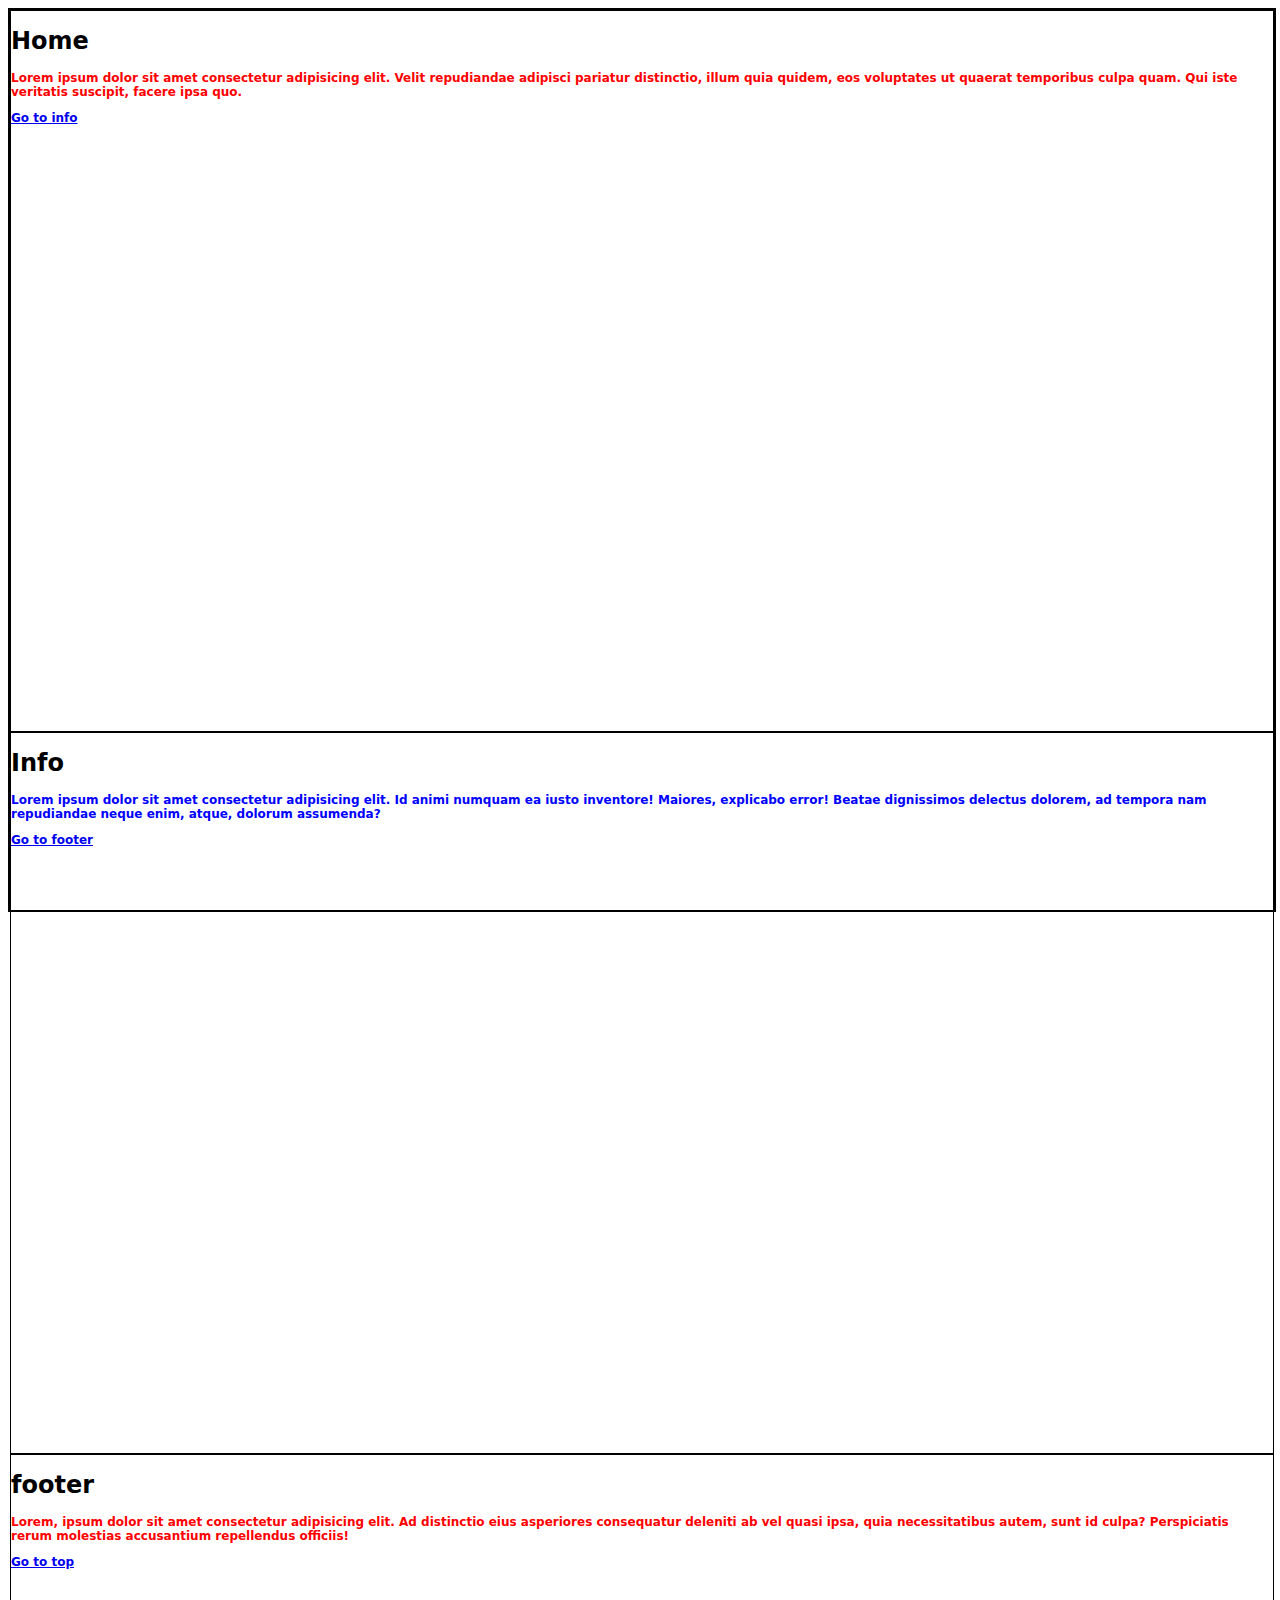
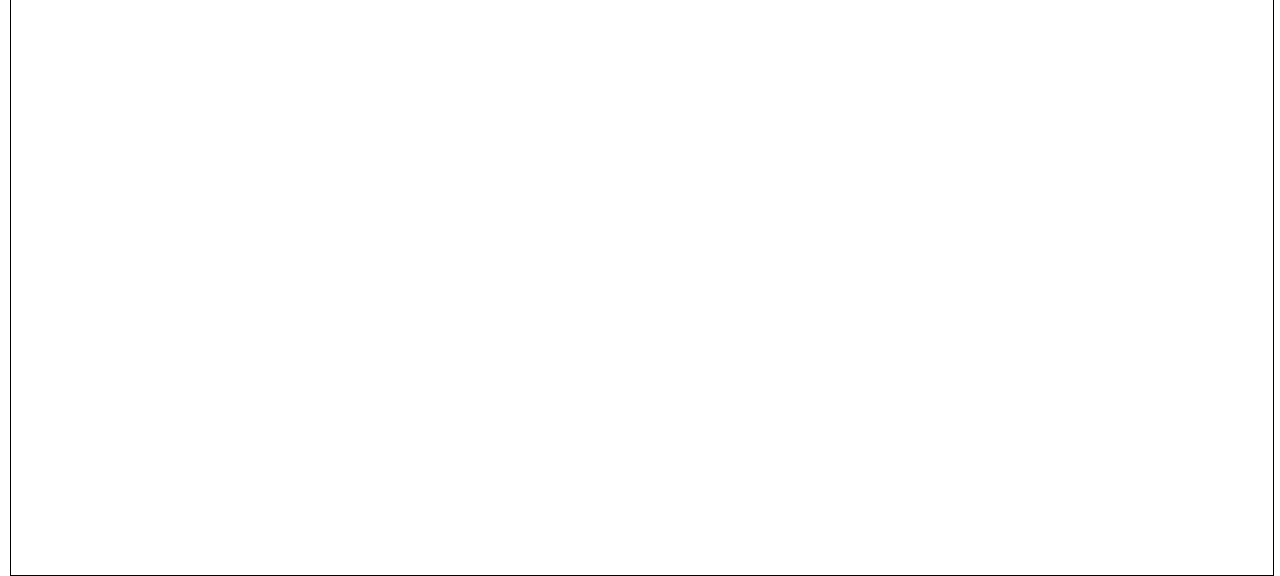
<file: Index.html>
<!DOCTYPE html>
<html lang="en">
<head>
    <meta charset="UTF-8">
    <meta name="viewport" content="width=device-width, initial-scale=1.0">
    <title>Document</title>
    <link rel="stylesheet" href="./Style.css">
</head>
<div>
    <section id="Home"> 
        <h1>Home</h1>
        <p class="red">Lorem ipsum dolor sit amet consectetur adipisicing elit. Velit repudiandae adipisci pariatur distinctio, illum quia quidem, eos voluptates ut quaerat temporibus culpa quam. Qui iste veritatis suscipit, facere ipsa quo.</p>
        <a href="#info">Go to info</a>
    </section>
    <Section id="Info">
        <h1>Info</h1>
        <p class="blue"> Lorem ipsum dolor sit amet consectetur adipisicing elit. Id animi numquam ea iusto inventore! Maiores, explicabo error! Beatae dignissimos delectus dolorem, ad tempora nam repudiandae neque enim, atque, dolorum assumenda?</p>   
        <a href="#footer">Go to footer</a>
    </Section>
    <section id="footer">
        <h1>footer</h1>
        <p class=" red"> Lorem, ipsum dolor sit amet consectetur adipisicing elit. Ad distinctio eius asperiores consequatur deleniti ab vel quasi ipsa, quia necessitatibus autem, sunt id culpa? Perspiciatis rerum molestias accusantium repellendus officiis!</p>
        <a href="#home">Go to top</a>
    </Section>
</div>
<body>
</html>
</file>
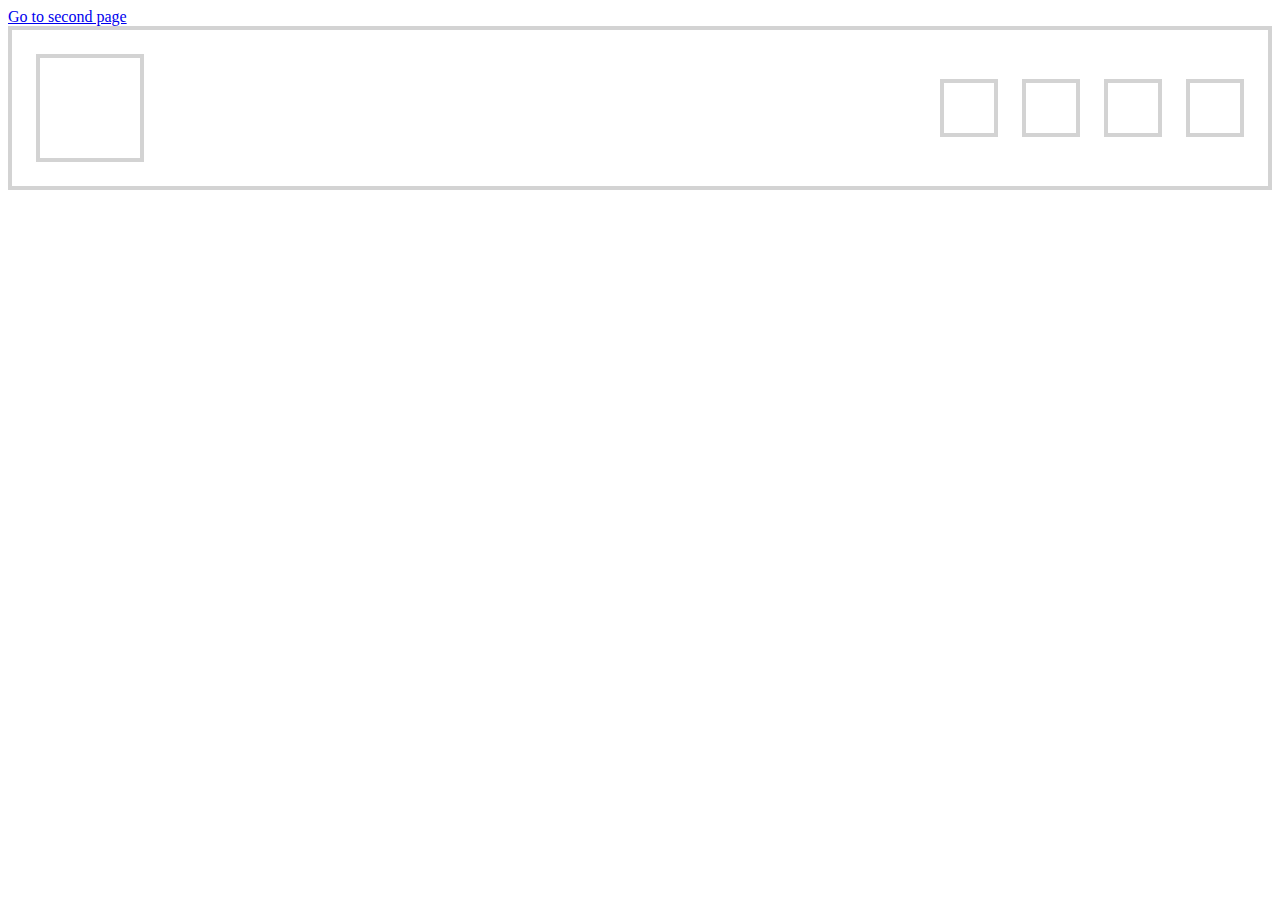
<file: CSSBestPractices.html>
<!DOCTYPE html>
<html lang="en">
  <head>
    <meta charset="UTF-8" />
    <meta name="viewport" content="width=, initial-scale=1.0" />
    <title>Document</title>
    <link rel="stylesheet" href="CSSBestPratices.css" />
    <a href="CSSBestPratices1.html">Go to second page</a>
  </head>
  <body>
    <div class="container">
      <div class="box"></div>
      <div class="box-wrapper">
        <div class="box box-small"></div>
        <div class="box box-small"></div>
        <div class="box box-small"></div>
        <div class="box box-small"></div>
      </div>
    </div>
  </body>
</html>
</file>
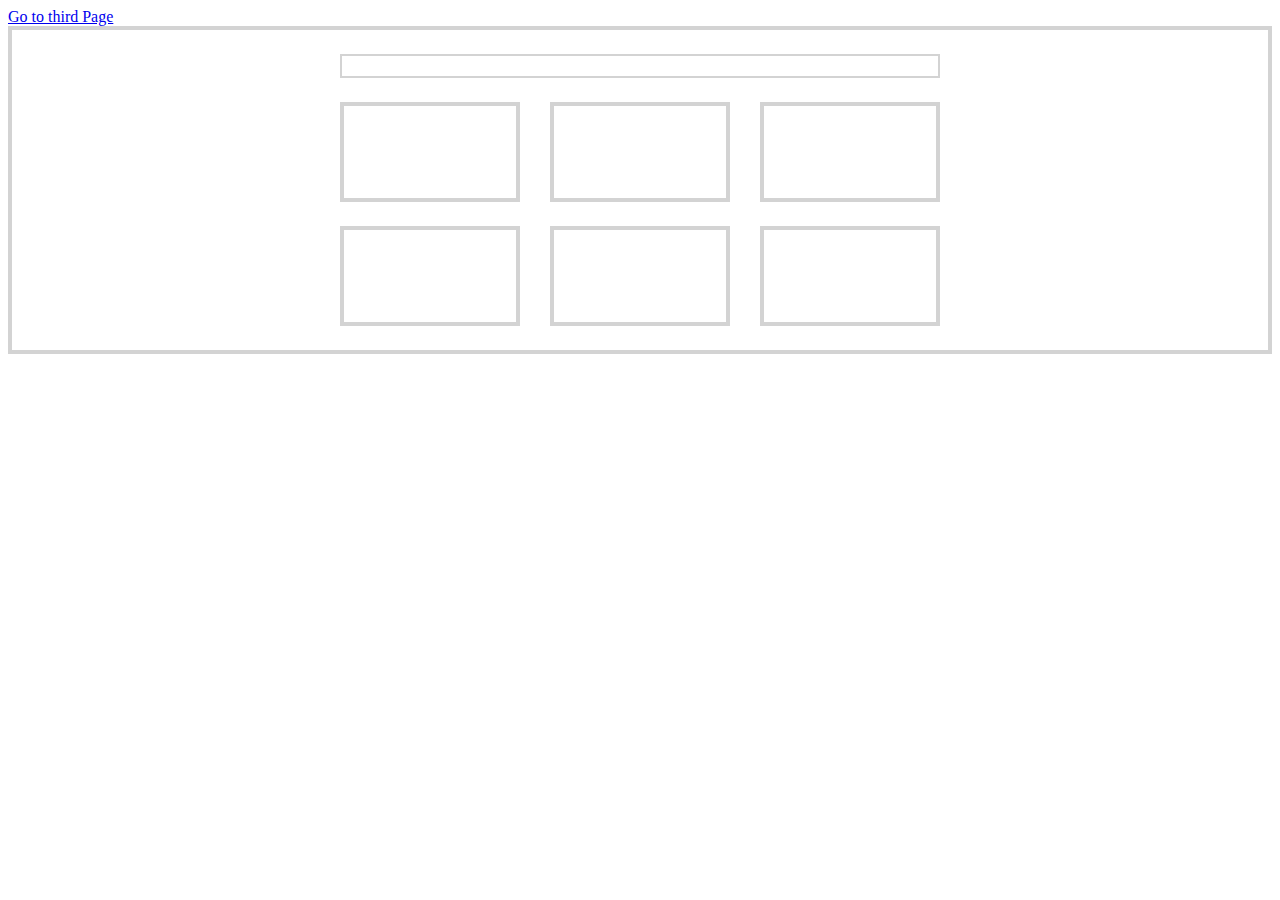
<file: CSSBestPratices1.html>
<!DOCTYPE html>
<html lang="en">
  <head>
    <meta charset="UTF-8" />
    <meta name="viewport" content="width=device-width, initial-scale=1.0" />
    <title>Document</title>
    <link rel="stylesheet" href="CSSBestPratices1.css" />
    <a href="CSSBestPratices2.html">Go to third Page</a>
  </head>
  <body>
    <div class="container">
      <div class="row">
        <div class="title"></div>
        <div class="box-wrapper">
          <div class="box"></div>
          <div class="box"></div>
          <div class="box"></div>
          <div class="box"></div>
          <div class="box"></div>
          <div class="box"></div>
        </div>
      </div>
    </div>
  </body>
</html>
</file>
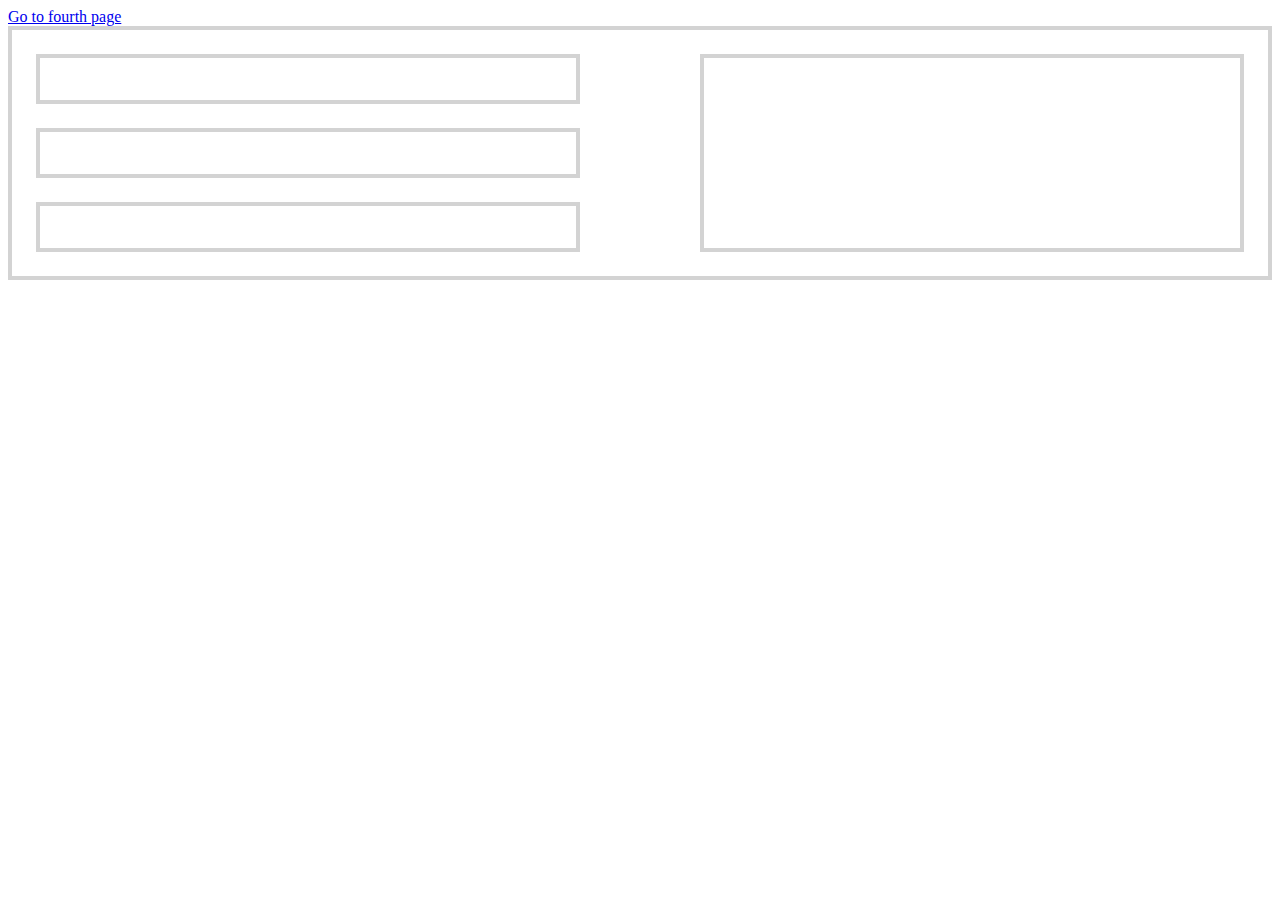
<file: CSSBestPratices2.html>
<!DOCTYPE html>
<html lang="en">
  <head>
    <meta charset="UTF-8" />
    <meta name="viewport" content="width=device-width, initial-scale=1.0" />
    <title>Document</title>
    <link rel="stylesheet" href="CSSBestPratices2.css" />
    <a href="CSSBestPratices3.html">Go to fourth page</a>
  </head>
  <body>
    <div class="container">
      <div class="box-wrapper">
        <div class="box box-small"></div>
        <div class="box box-small"></div>
        <div class="box box-small"></div>
      </div>
     <div class="box box-large"></div>
  </div>
  </body>
</html>
</file>
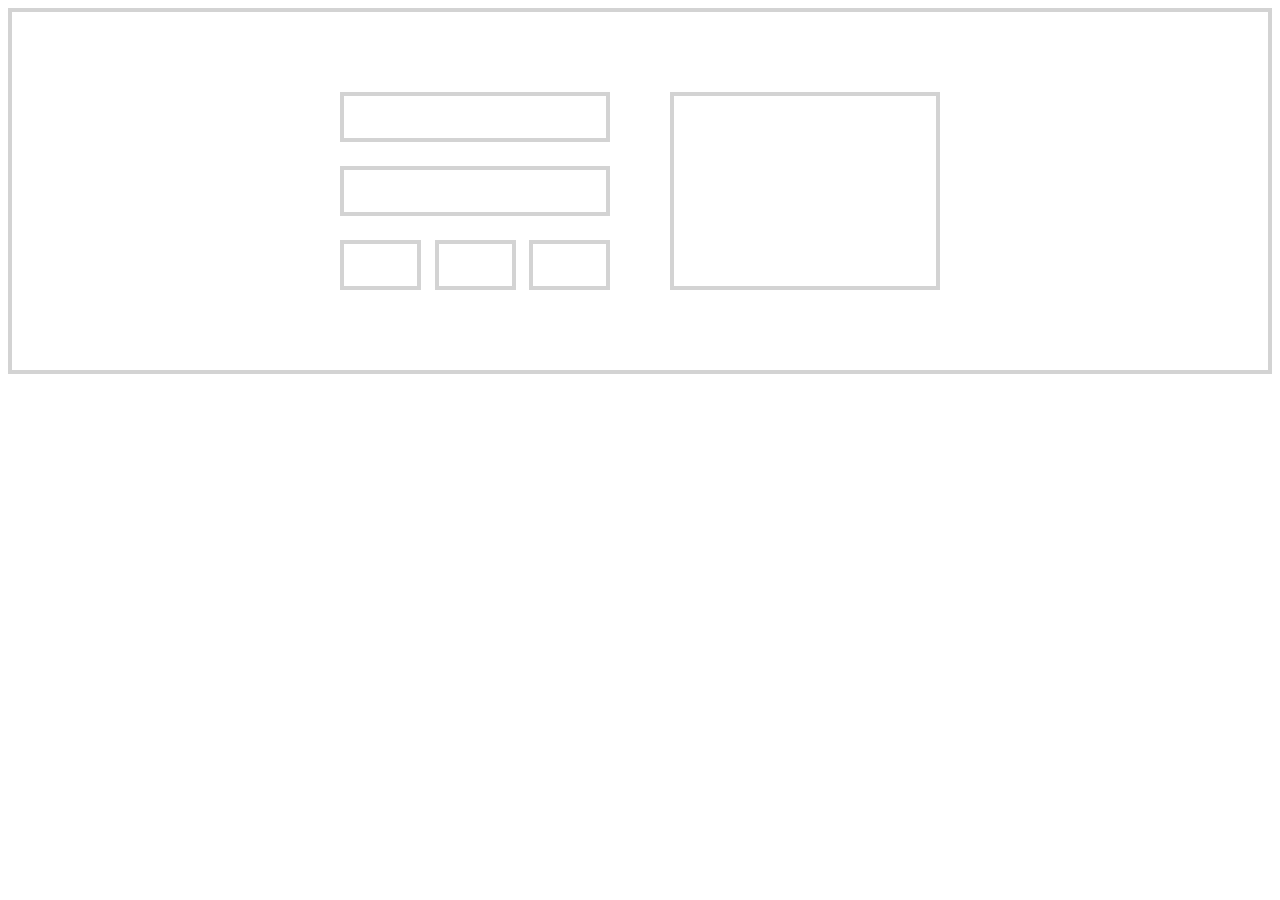
<file: CSSBestPratices3.html>
<!DOCTYPE html>
<html lang="en">
  <head>
    <meta charset="UTF-8" />
    <meta name="viewport" content="width=device-width, initial-scale=1.0" />
    <title>Document</title>
    <link rel="stylesheet" href="CSSBestPratices3.css" />
  </head>
  <body>
    <div class="container">
      <div class="row">
        <div class="box-wrapper">
          <div class="box box-small"></div>
          <div class="box box-small"></div>
          <div class="tiny-wrapper">
            <div class="box box-tiny"></div>
            <div class="box box-tiny"></div>
            <div class="box box-tiny"></div>
          </div>
        </div>
        <div class="box box-large"></div>
      </div>
    </div>
  </body>
</html>
</file>
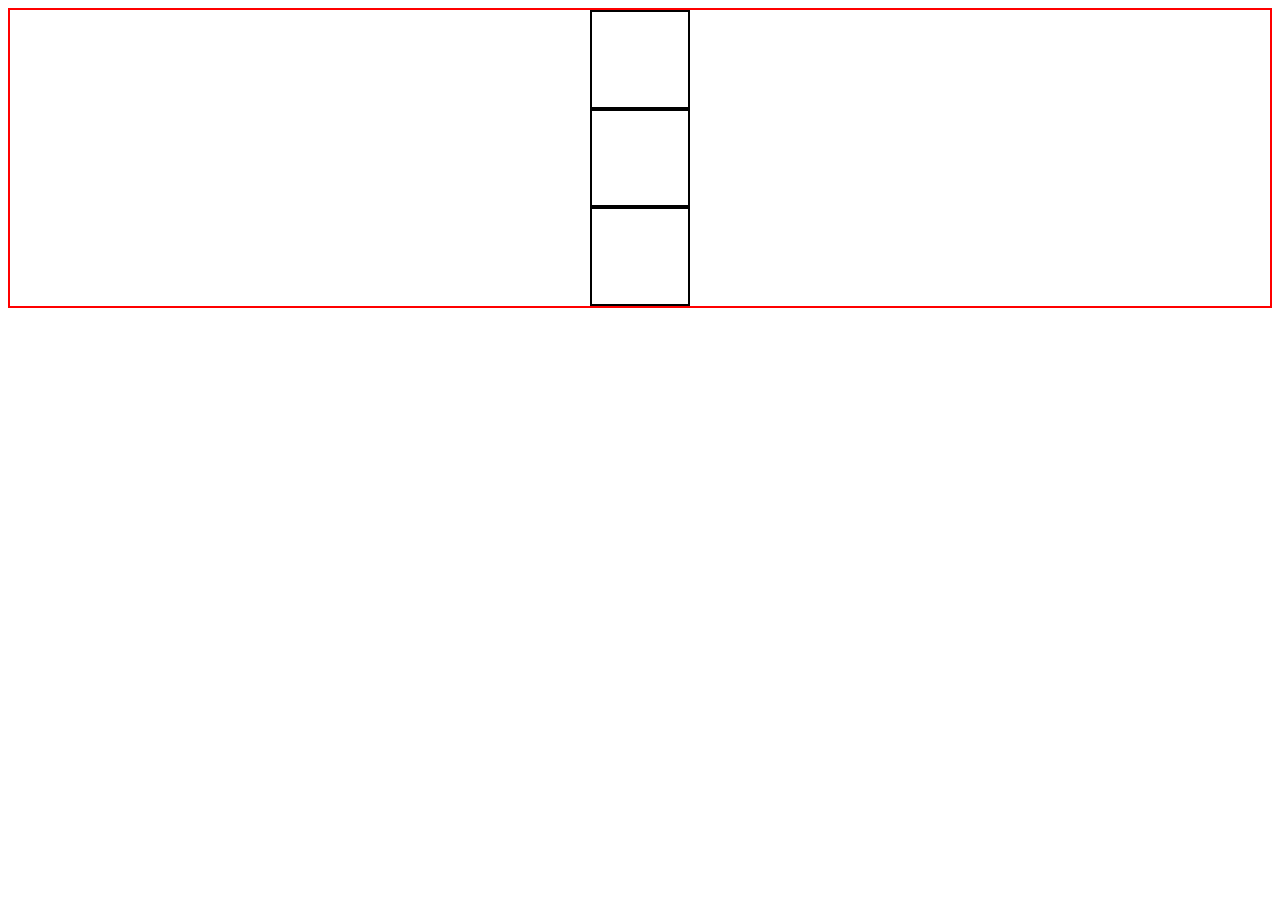
<file: FlexboxLayout.html>
<!DOCTYPE html>
<html lang="en">
<head>
    <meta charset="UTF-8">
    <meta name="viewport" content="width=device-width, initial-scale=1.0">
    <title>Document</title>
    <link rel="stylesheet" href="FlexboxLayout.css">

</head>
<body>
    <div class="container">
        <div class="box"></div>
        <div class="box"></div>
        <div class="box"></div>
     </div>
</body>
</html>
</file>
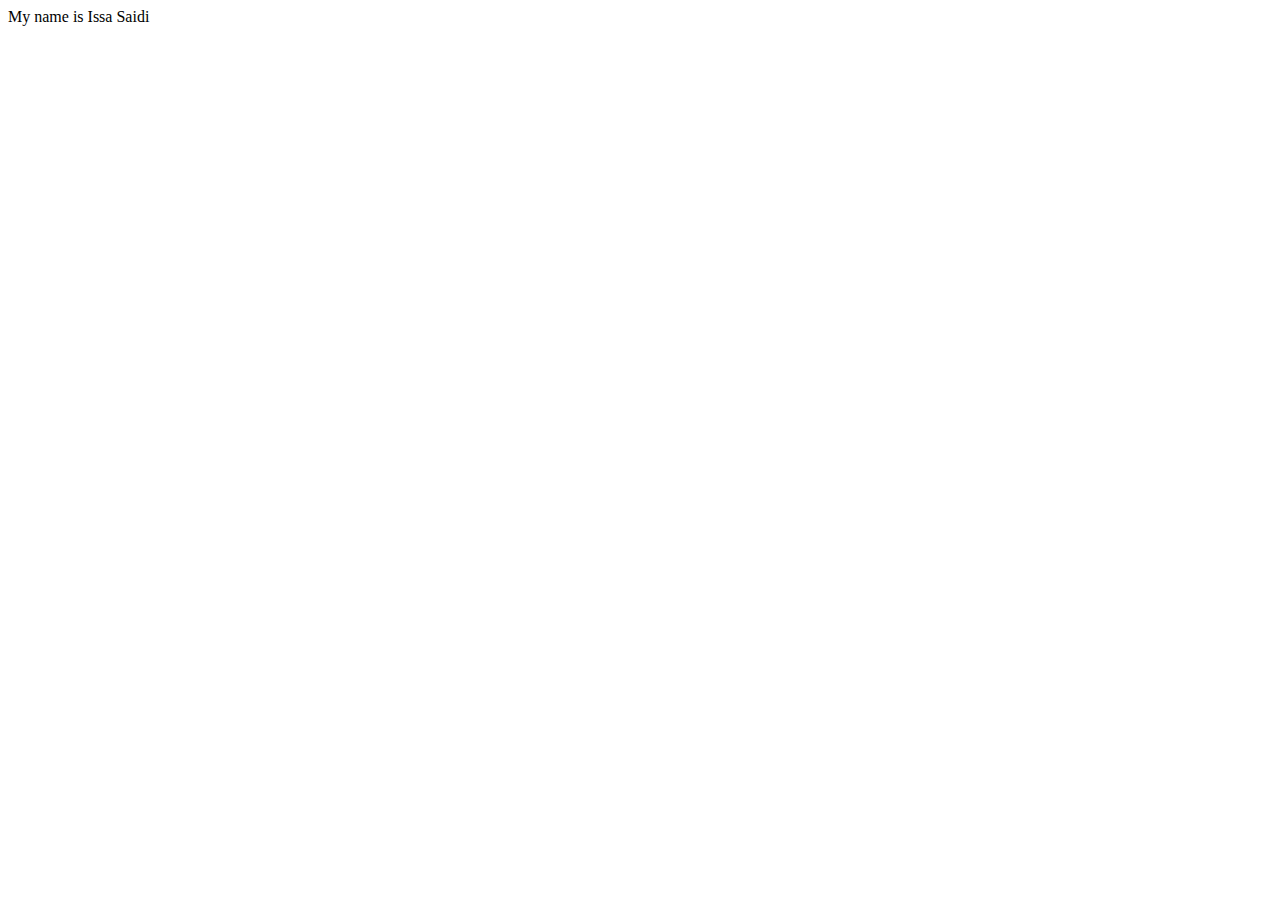
<file: Github.html>
<!DOCTYPE html>
<html lang="en">
<head>
    <meta charset="UTF-8">
    <meta name="viewport" content="width=device-width, initial-scale=1.0">
    <title>Document</title>
</head>
<body>
    My name is Issa Saidi
</body>
</html>
</file>
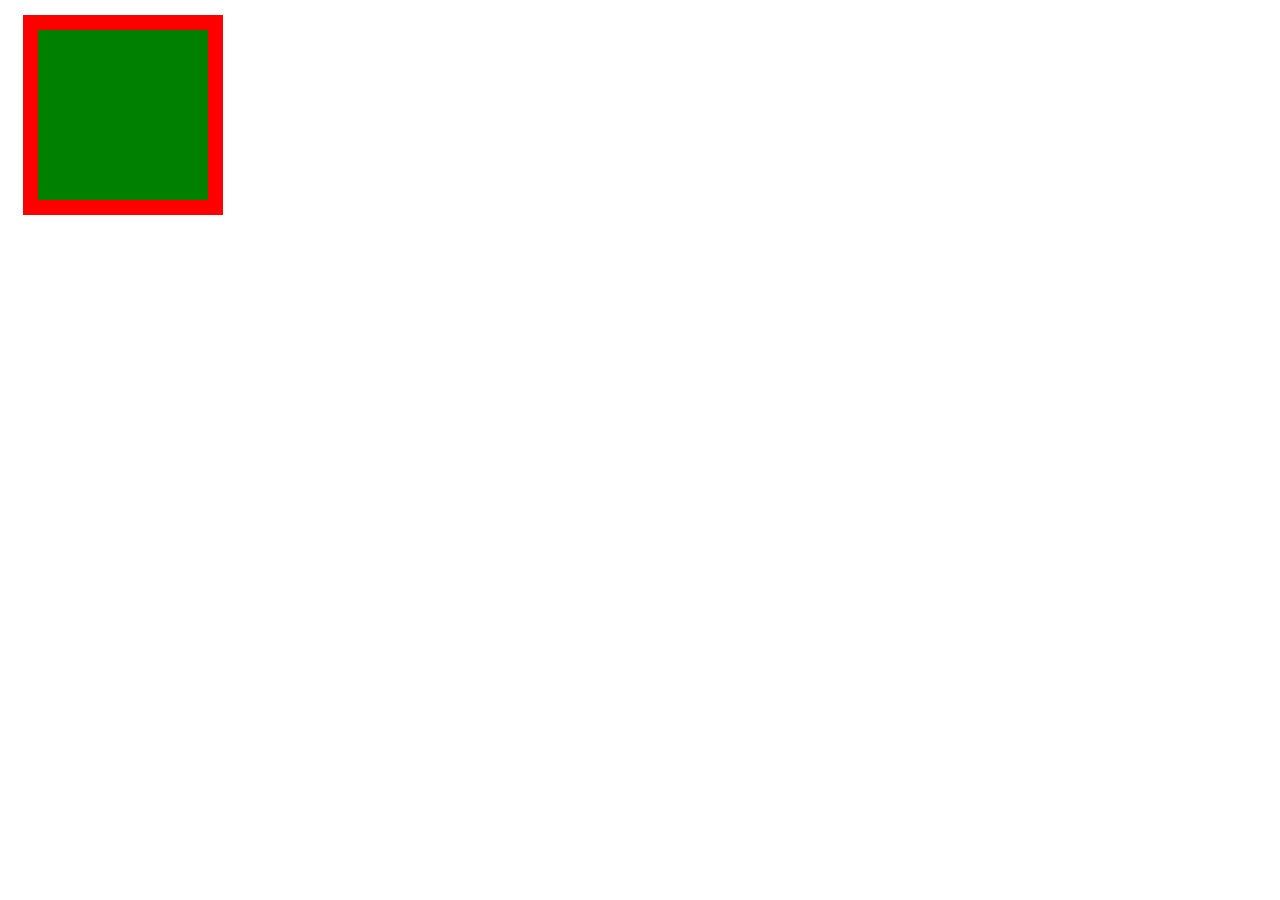
<file: Index1.html>
<!DOCTYPE html>
<html lang="en">
<head>
    <meta charset="UTF-8">
    <meta name="viewport" content="width=device-width, initial-scale=1.0">
    <title>Document</title>
    <link rel="stylesheet" href="./Box Model.css">
</head>
<body>
    <div class="Box">
    </div>
</body>
</html>
</file>
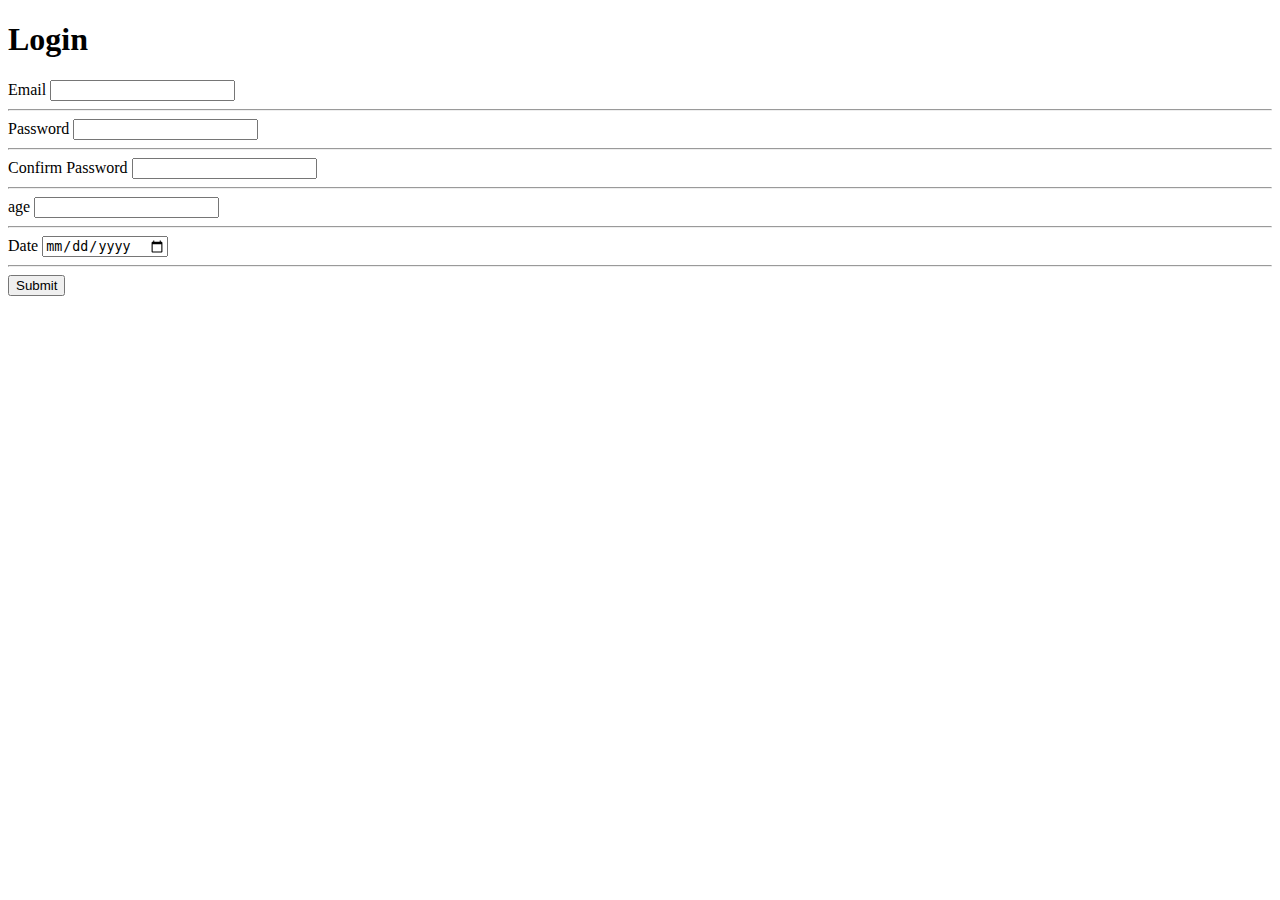
<file: Login.html>
<!DOCTYPE html>
<html lang="en">
<head>
    <meta charset="UTF-8">
    <meta name="viewport" content="width=, initial-scale=1.0">
    <title>Document</title>
</head>
<body>
    <h1>Login</h1>
    <form >
        <div>
            <label for="">Email</label>
            <input type="Email" />
        </div>
        <hr>
        <div>
            <label for="">Password</label>
            <input type="password" />
        </div>
        <hr>
        <div>
            <label for="">Confirm Password</label>
            <input type="password" />
        </div>
        <hr>
        <div>
            <label for="">age</label>
            <input type="number" />
        </div>
        <hr>
        <div>
            <label for="">Date</label>
            <input type="date" />
        </div>
        <hr>
        <button>Submit</button>
    </form>
</body>
</html>
</file>
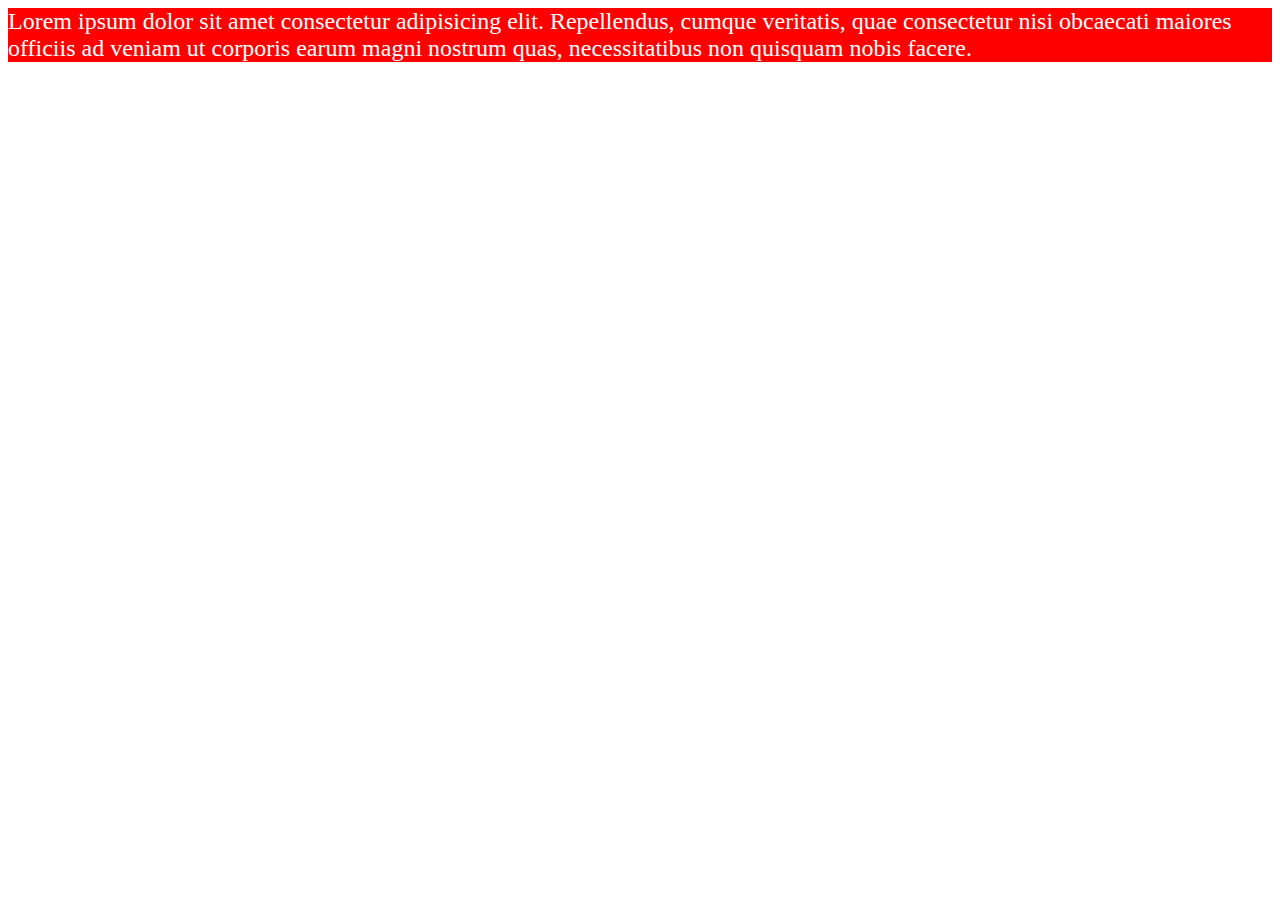
<file: Mediaqueries.html>
<!DOCTYPE html>
<html lang="en">
<head>
    <meta charset="UTF-8">
    <meta name="viewport" content="width=device-width, initial-scale=1.0">
    <title>Document</title>
    <link rel="stylesheet" href="Mediaqueries.css">

</head>
<body>
    <div>Lorem ipsum dolor sit amet consectetur adipisicing elit. Repellendus, cumque veritatis, quae consectetur nisi obcaecati maiores officiis ad veniam ut corporis earum magni nostrum quas, necessitatibus non quisquam nobis facere.</div>
</body>
</html>
</file>
<file: Style.css>
div {
    width: 100%;
    height: 200px;
    height: 100vh;
    border: 2px solid black;
    font-size: 12px;
    font-weight: 600;
    font-family: system-ui, -apple-system, BlinkMacSystemFont, 'Segoe UI', Roboto, Oxygen, Ubuntu, Cantarell, 'Open Sans', 'Helvetica Neue', sans-serif;

}

.red {
    color: red;
}

.blue {
    color: blue;
}
.red {
    color: red;
}

section {
    height: 80vh;
    border: 1px solid black;
}
</file>
<file: CSSBestPratices.css>
.box {
    border: 4px solid lightgray;
    width: 100px;
    height: 100px;
}

.box-small {
    width: 50px;
    height: 50px;
    margin-left: 24px;
}

.box-wrapper {
    display: flex;
    align-items: center;
}

.container {
    border: 4px solid lightgray;
    display: flex;
    justify-content: space-between;
    padding: 24px;
}
</file>
<file: CSSBestPratices1.css>
* {
    box-sizing: border-box;
}
.container {
    border: 4px solid lightgray;
    padding: 24px 24px 0 24px;
}
.row {
width: 100%;
max-width: 600px;
margin: 0 auto;
}

.title {
    border: 2px solid lightgray;
    width: 100%;
    height: 24px;
    margin-bottom: 24px;
}

.box {
    border: 4px solid lightgray;
    width: 30%;
    height: 100px;
    margin-bottom: 24px;
}

.box-wrapper {
    display: flex;
    flex-wrap: wrap;
    justify-content: space-between;
}
</file>
<file: CSSBestPratices2.css>
* {
    box-sizing: border-box;
}

.container {
    border: 4px solid lightgray;
    padding: 24px 24px 0 24px;
    display: flex;
    justify-content: space-between;
}

.box {
    border: 4px solid lightgray;
    margin-bottom: 24px;
}

.box-small {
    height: 50px;

}
.box-wrapper {
    width: 45%;
}

.box-large {
    width: 45%;
}
</file>
<file: CSSBestPratices3.css>
* {
    box-sizing: border-box;
}
.container {
    border: 4px solid lightgray;
    padding: 80px 24px 80px 24px;
}

.row {
    width: 100%;
    max-width: 600px;
    margin: 0 auto -24px auto;
    display: flex;
    justify-content: space-between;
}

.box {
    border: 4px solid lightgray;
    margin-bottom: 24px;
}

.box-small {
    height: 50px;
}

.box-tiny {
    width: 30%;
    height: 50px;
}

.box-wrapper {
    width: 45%;
}
.tiny-wrapper {
    display: flex;
    justify-content: space-between;
}

.box-large {
    width: 45%;
}
</file>
<file: FlexboxLayout.css>
* {
    box-sizing: border-box;
}
.container {
    width: 100%;
    height: 300px;
     border: 2px solid red;
     display: flex;
     flex-direction: column;
     justify-content: center;
     align-items: center;
}

.box {
    width: 100px;
    height: 100px;
    border: 2px solid black;
}
</file>
<file: Box Model.css>
.Box {
    width: 200px;
    height: 200px;
    background-color: green;
    border: 15px solid red;
    padding: 15px 15px 15px 15px;
    margin: 15px 15px 15px 15px;
    box-sizing: border-box;
    
}
</file>
<file: Mediaqueries.css>
div {
    background-color: red;
    color: white;
    font-size: 24px;
}
@media (max-width: 992px) {
    div {
        font-size: 20px;
    }
}
   
@media (max-width:768px) {
    div{
        font-size: 18px;
    }
}
      
@media (max-width: 576px) {
    div {
        font-size: 16px;
    }
}
</file>
